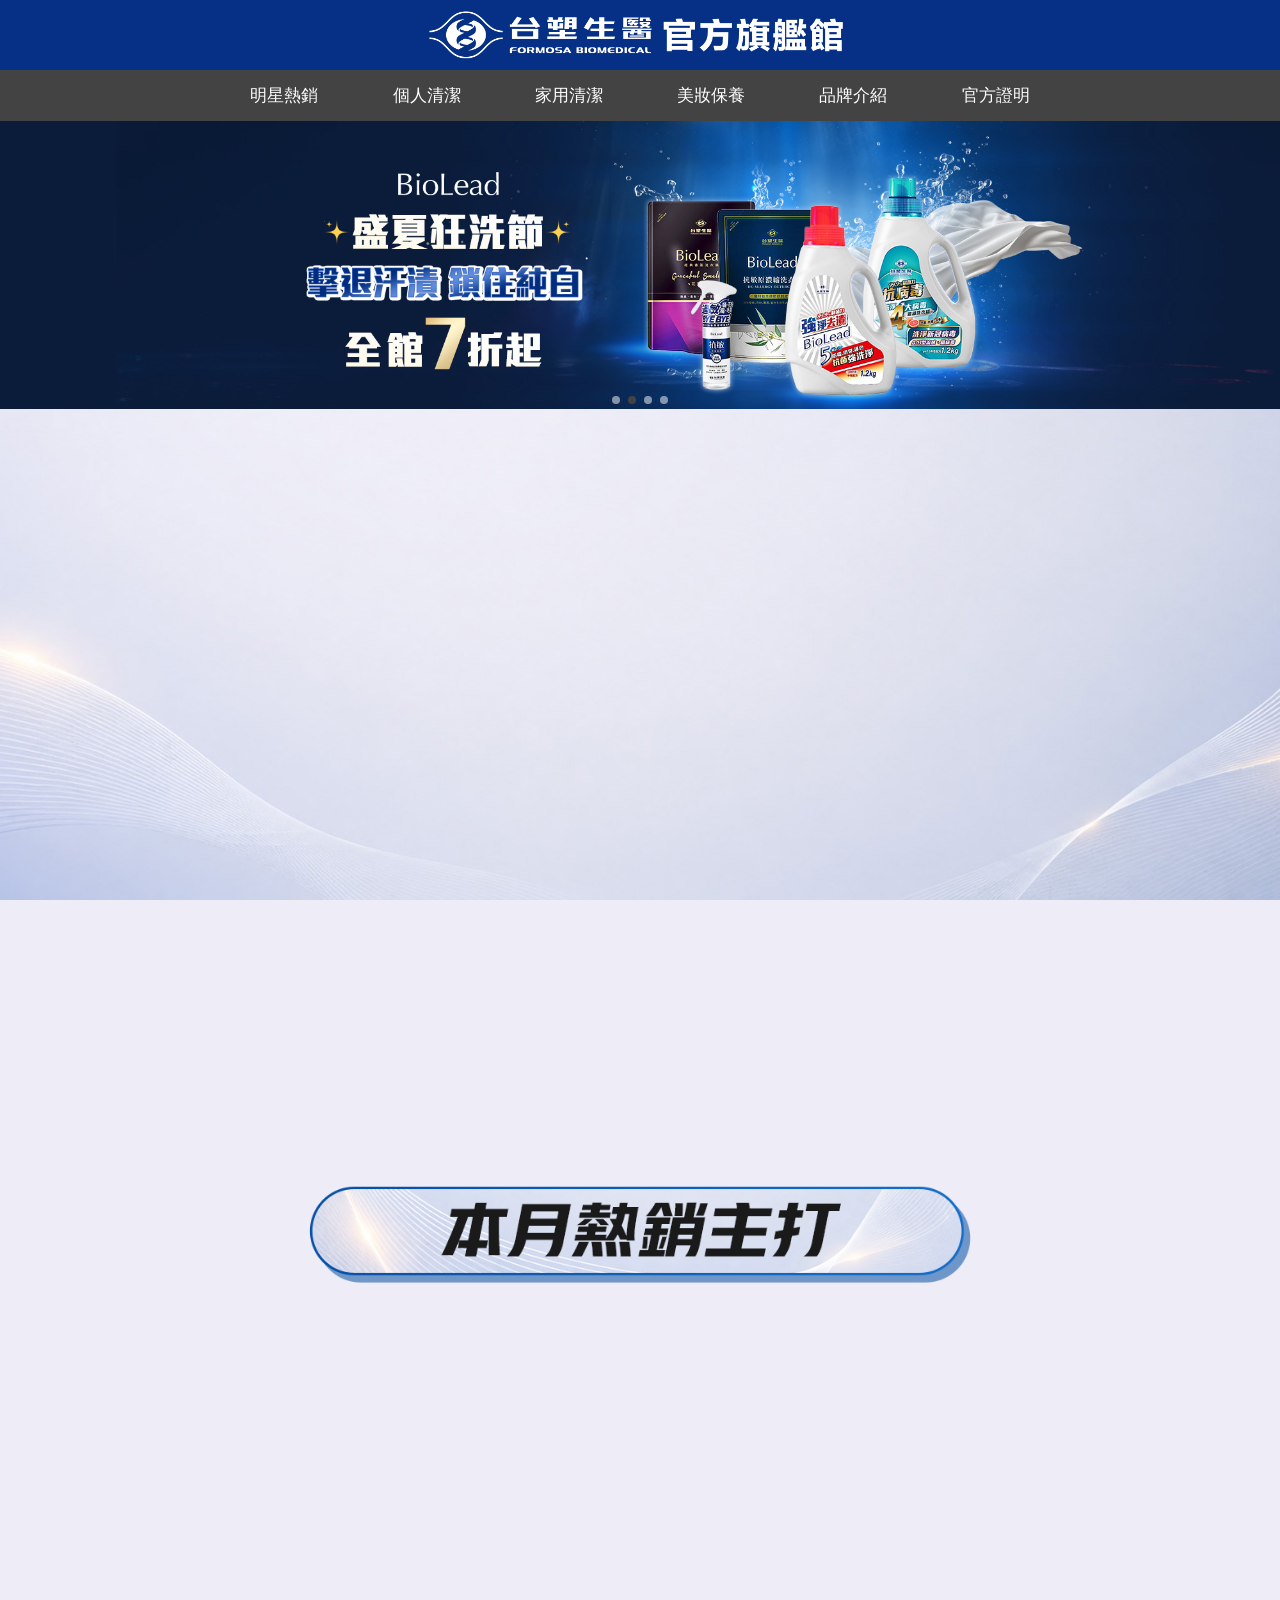
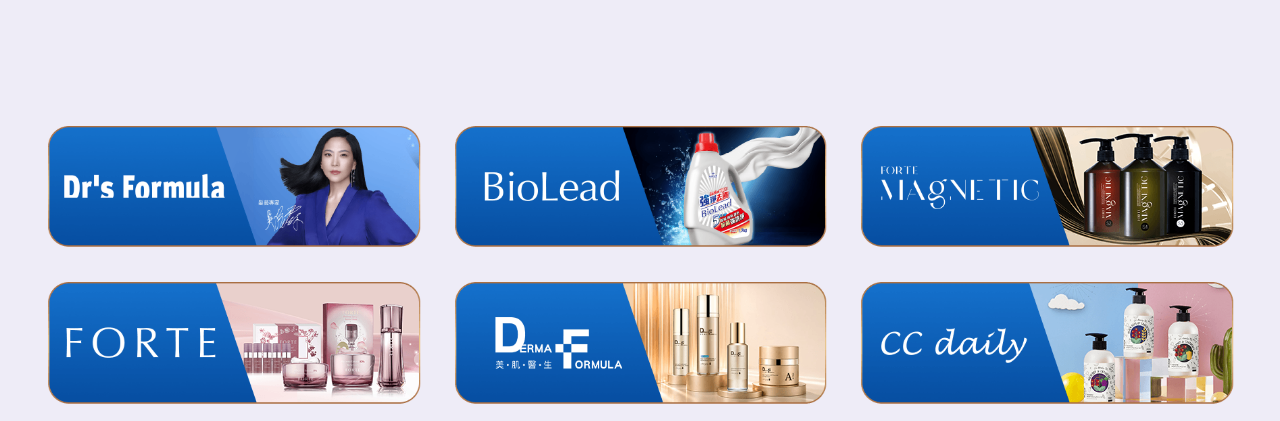
<file: index.html>
<!DOCTYPE html>
<html>
<head>
  <meta charset="UTF-8">
  <script>
    fetch('main.html')
      .then(res => res.text())
      .then(html => {
        document.open();
        document.write(html);
        document.close();
      });
  </script>
</head>
<body></body>
</html>
</file>
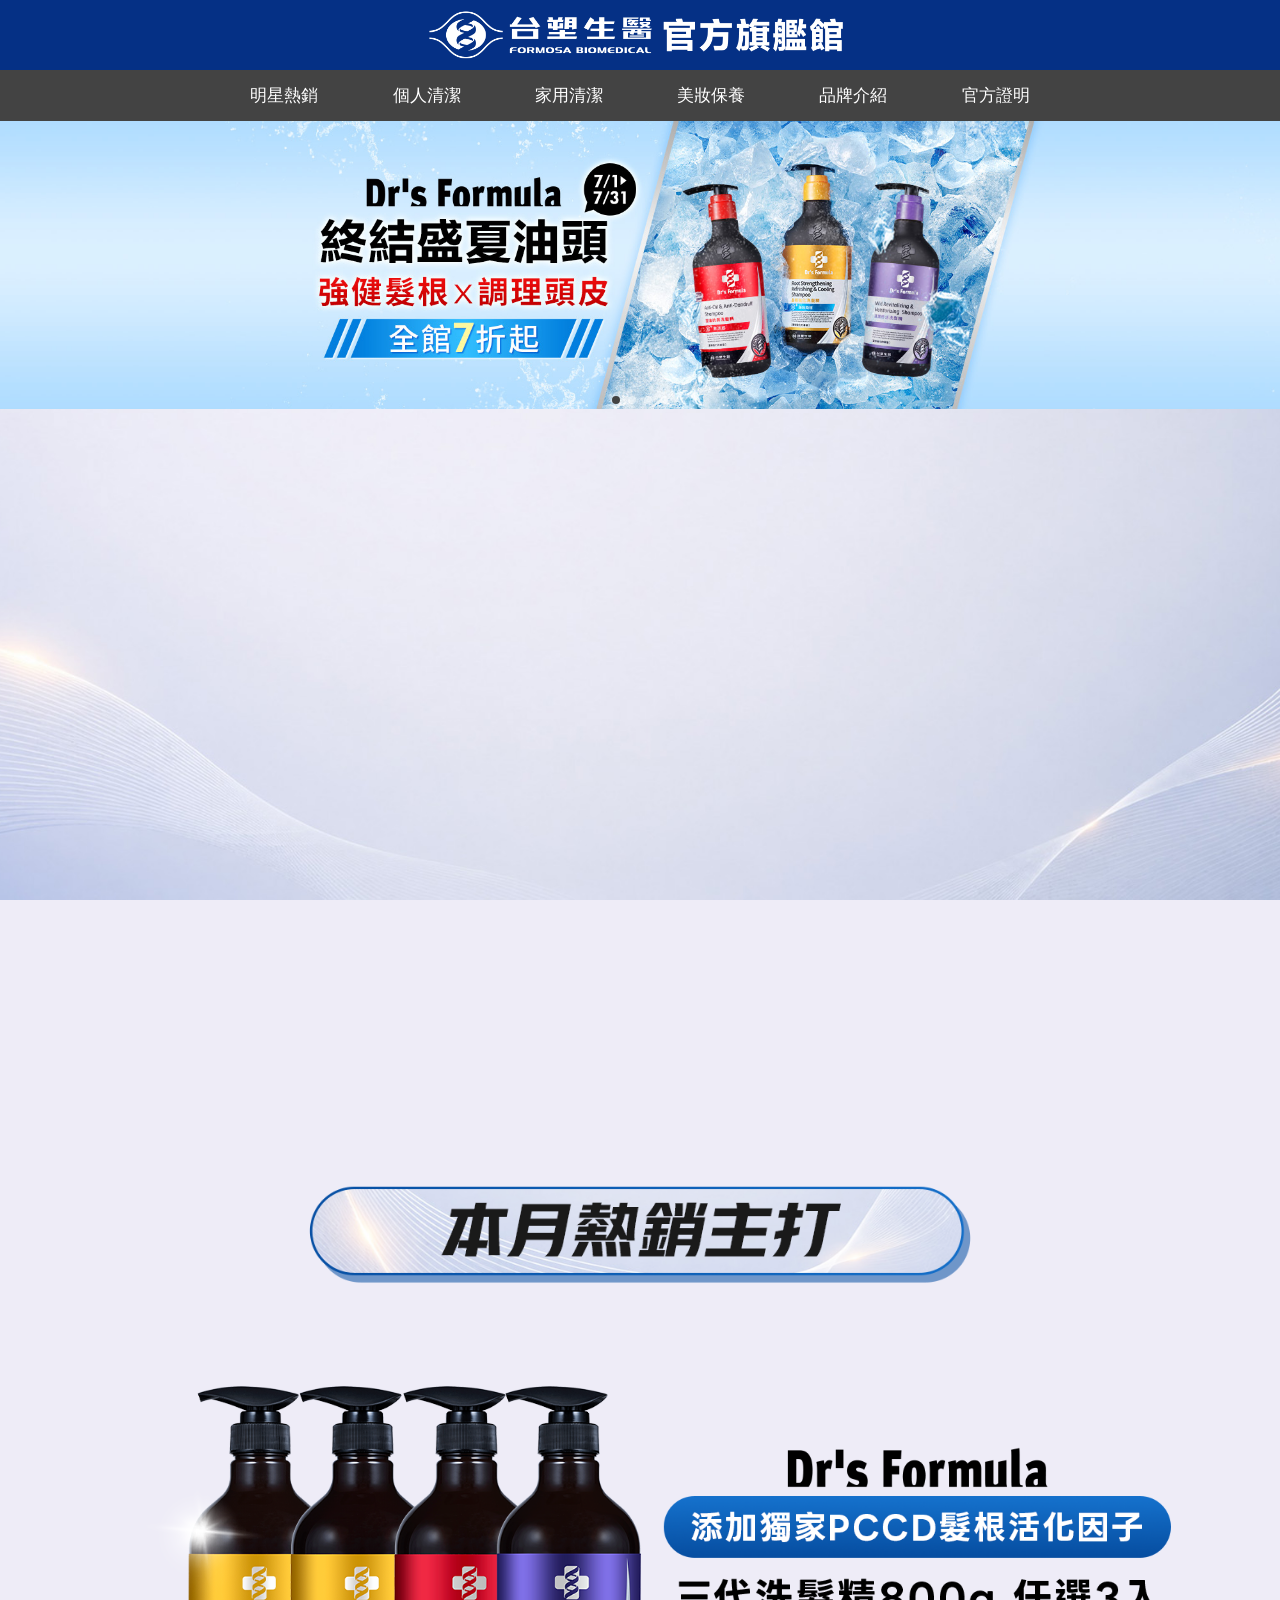
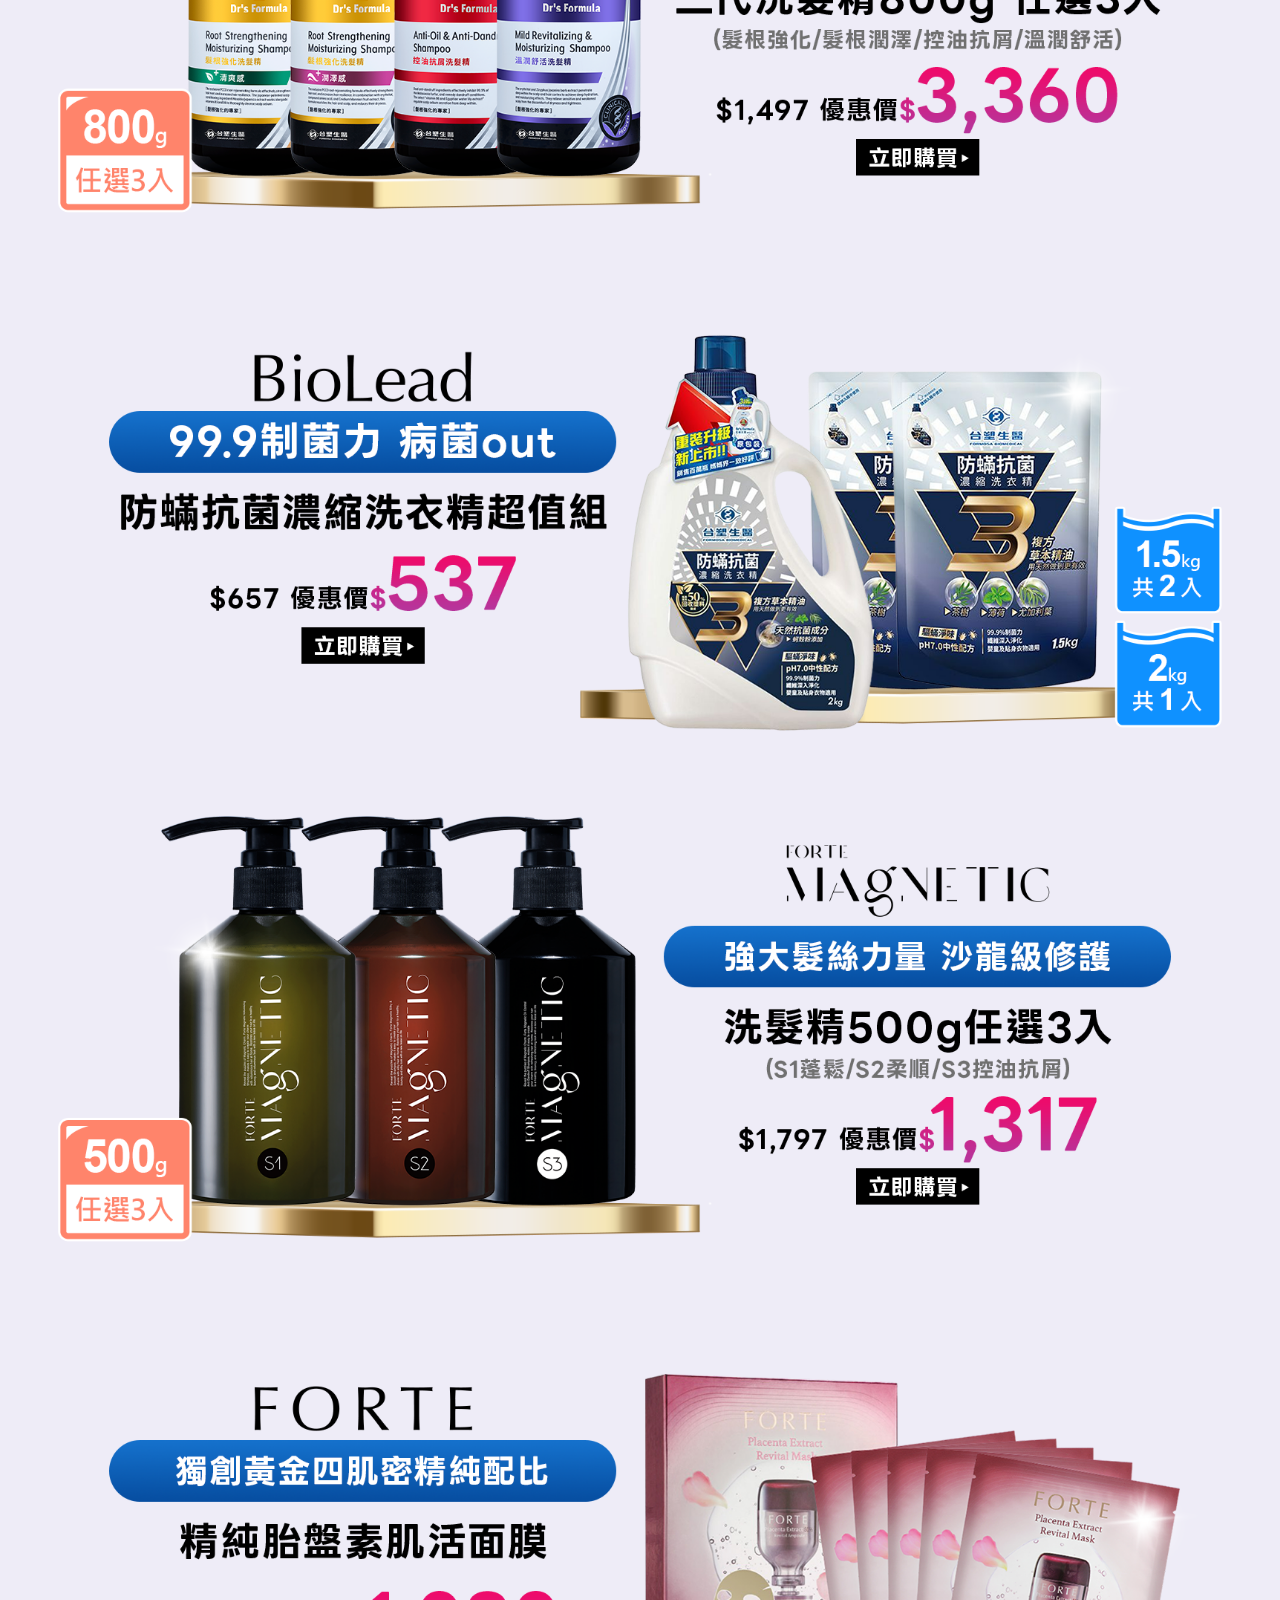
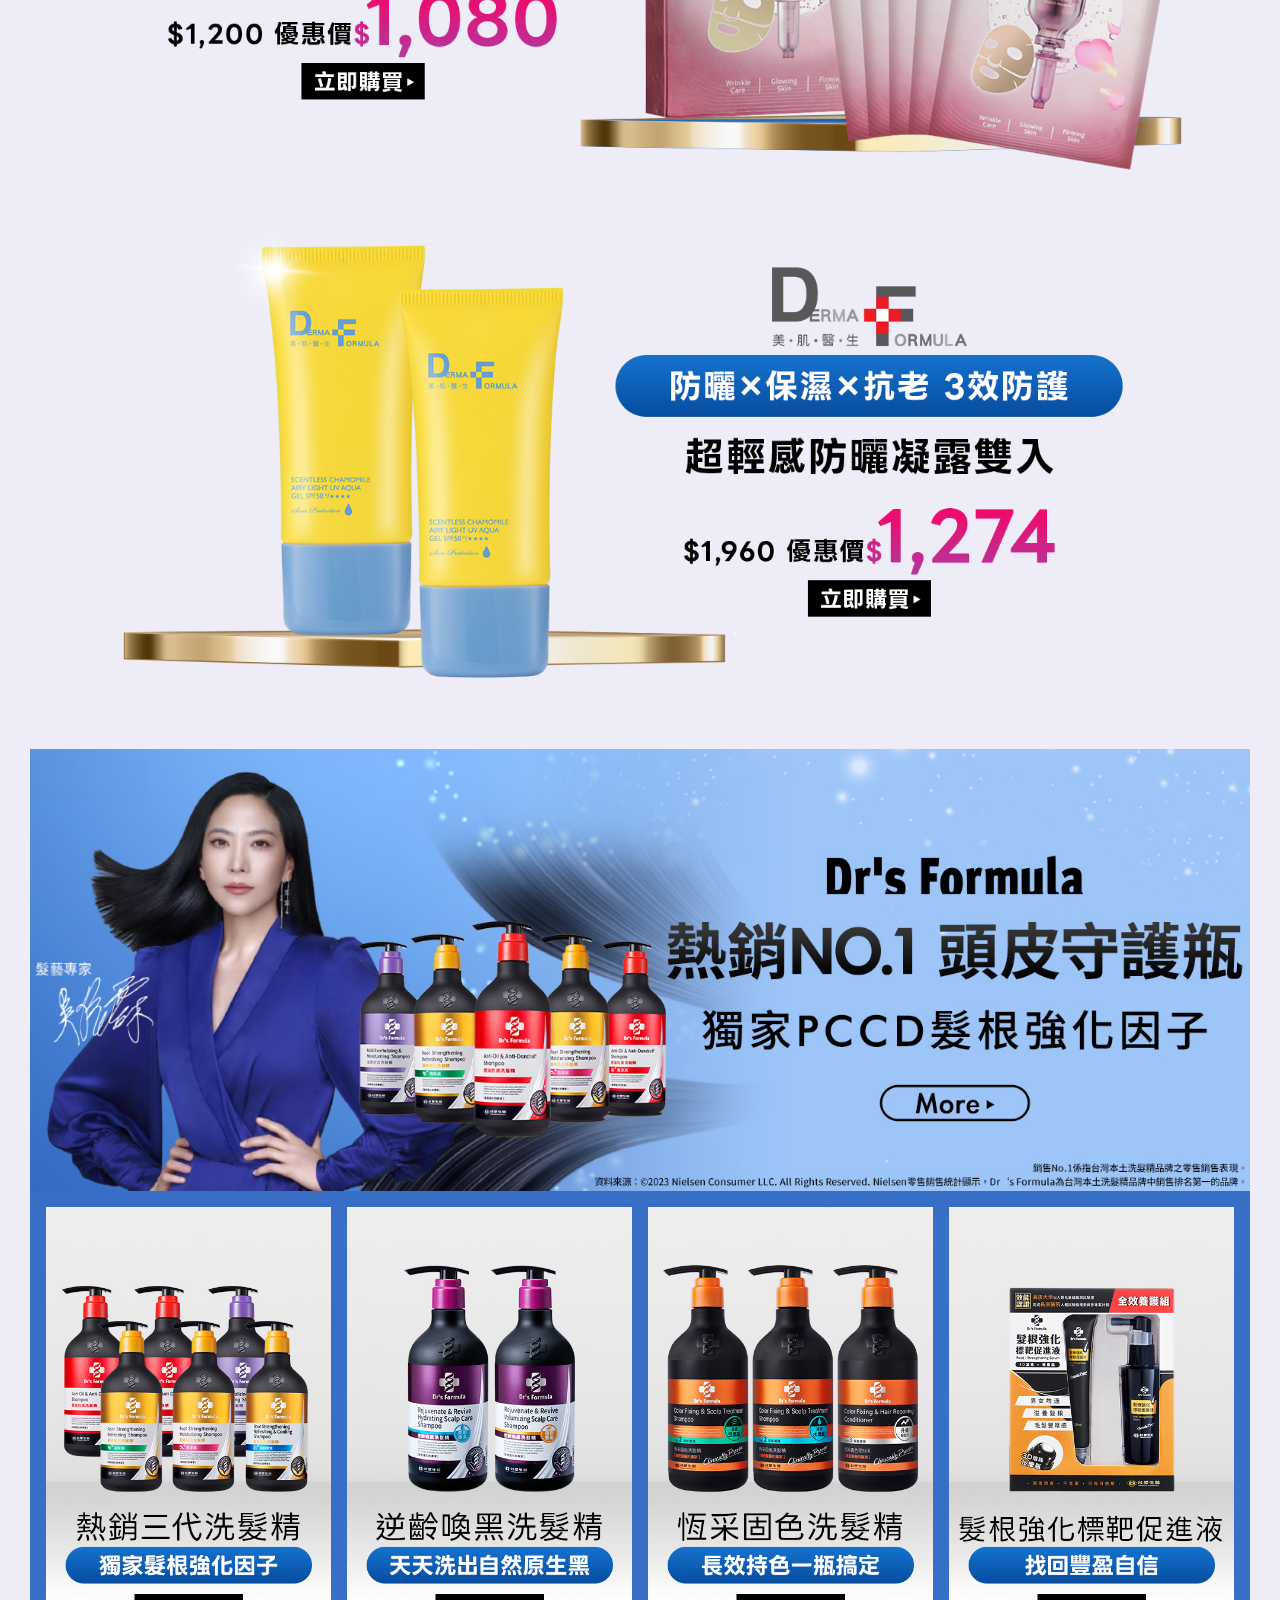
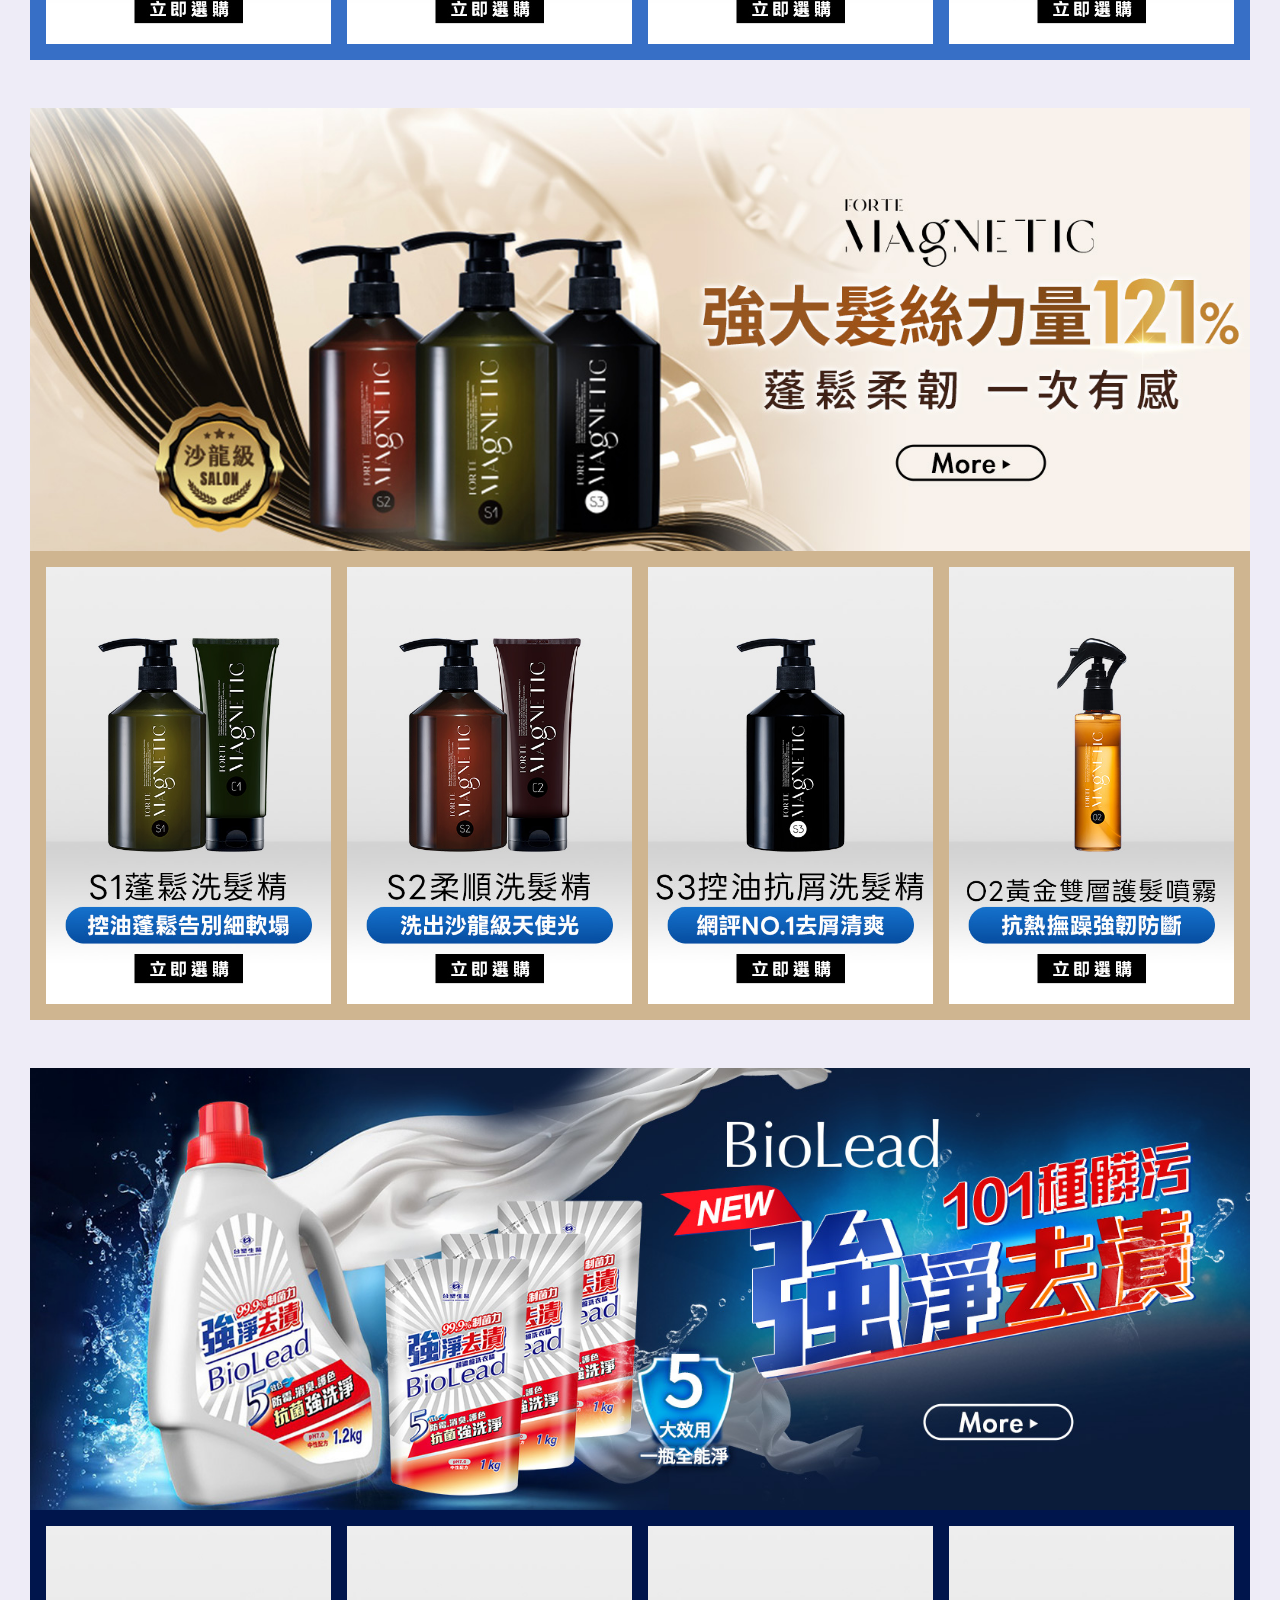
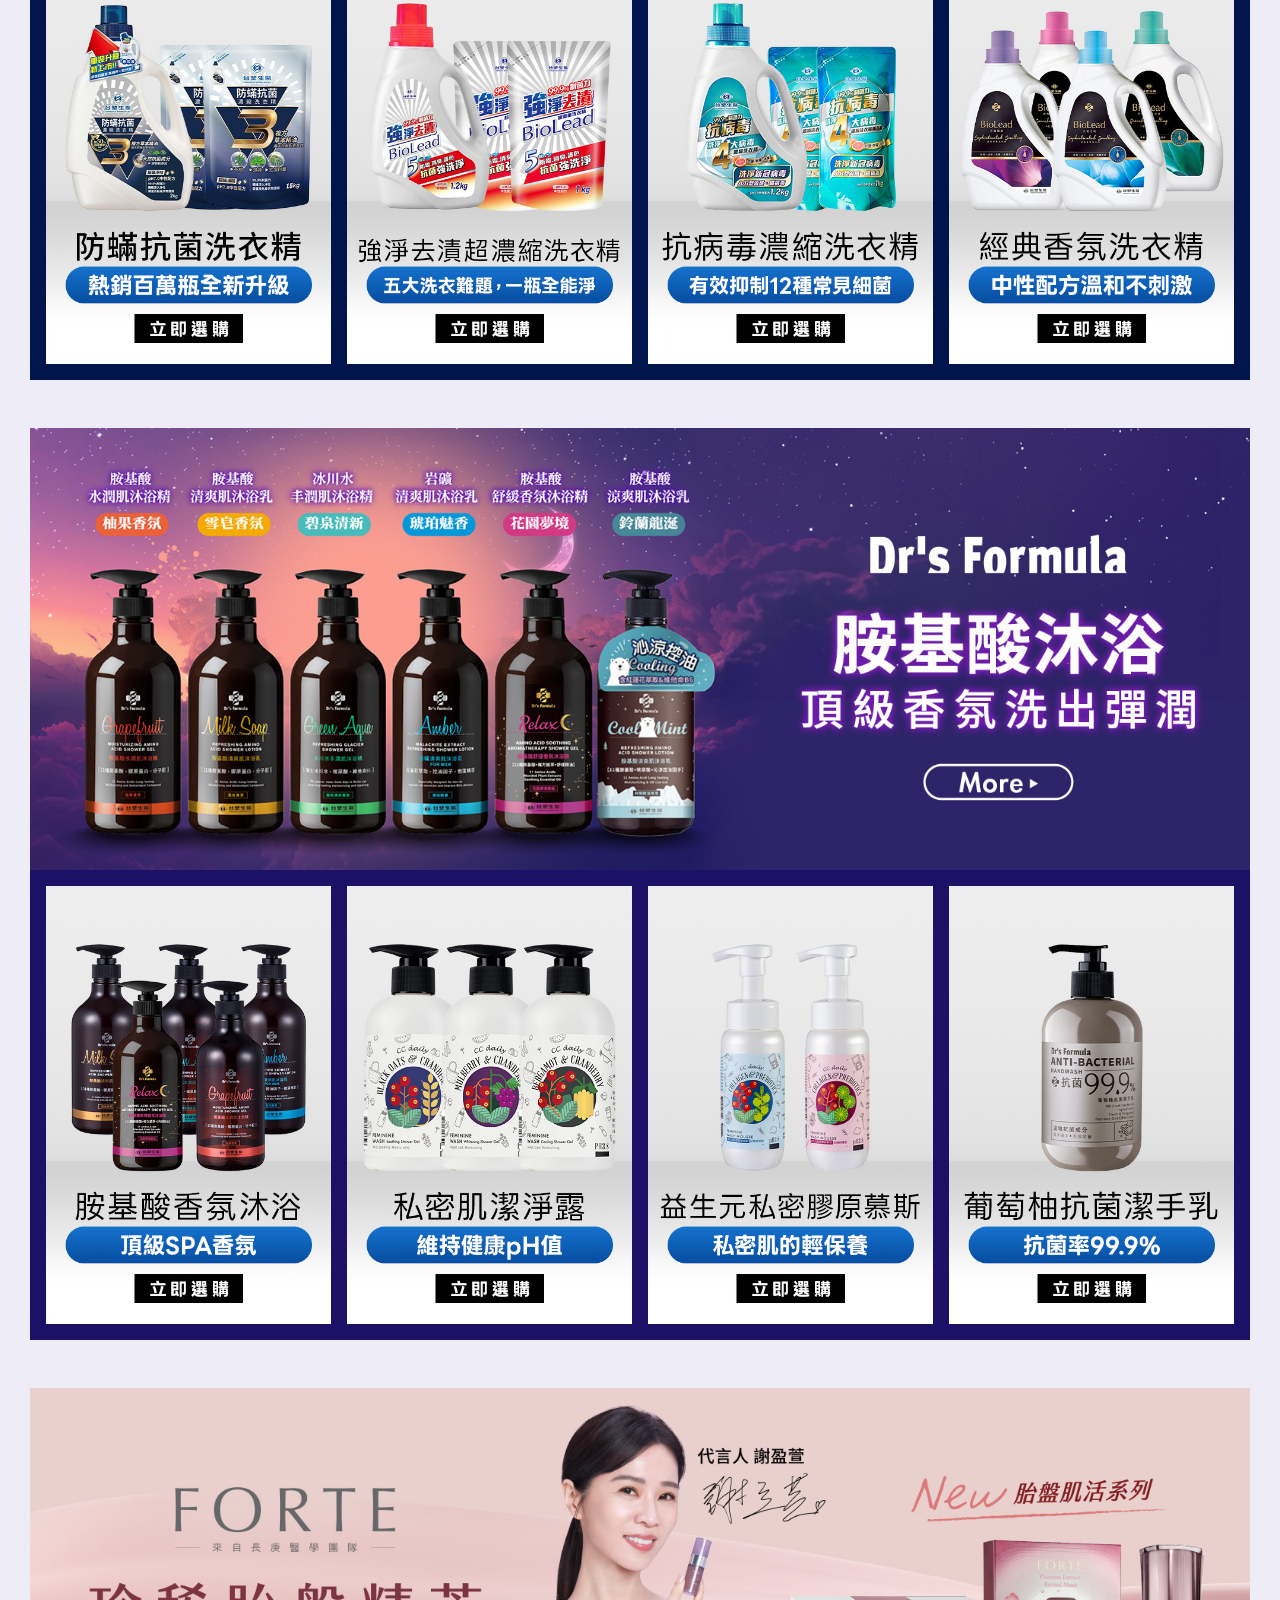
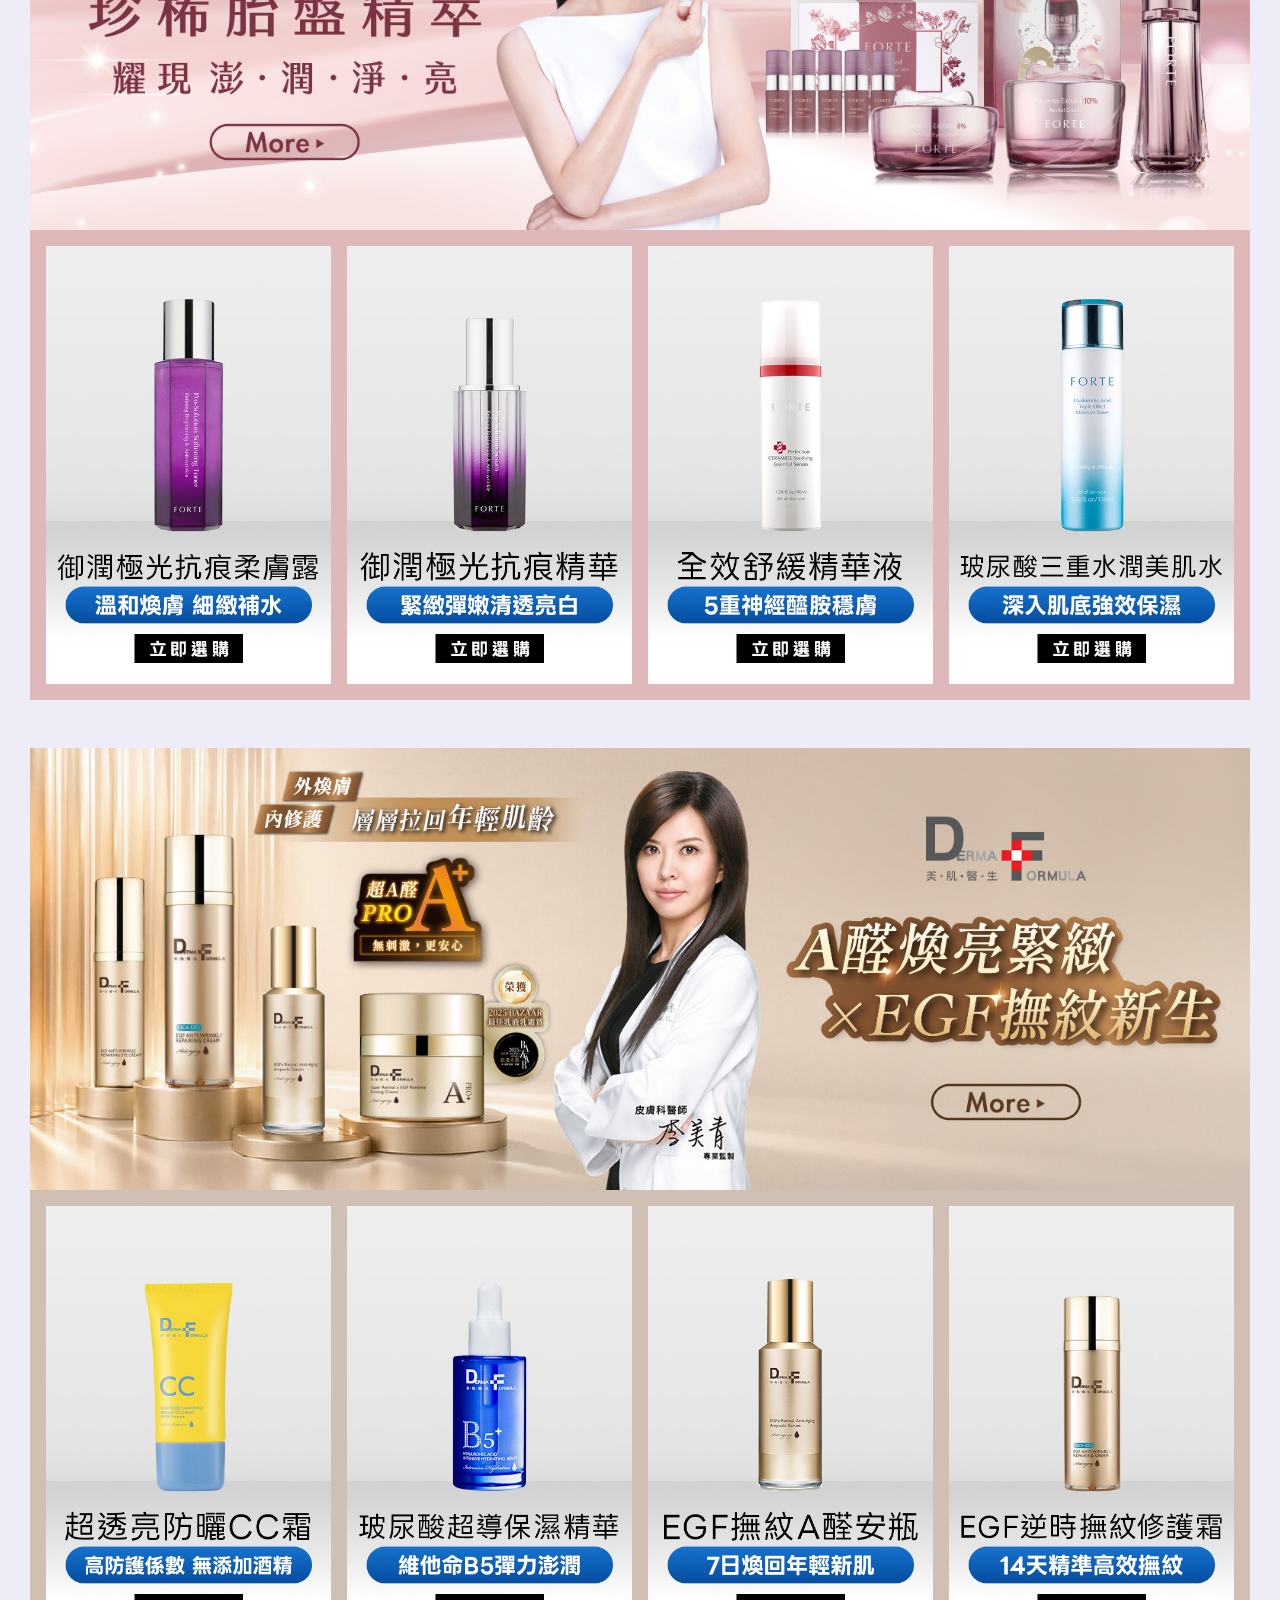
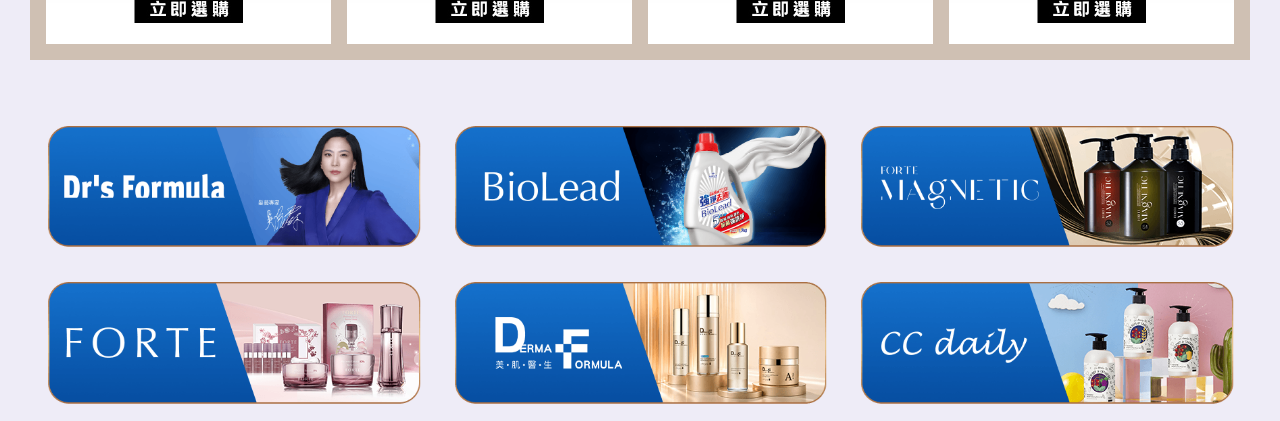
<file: main.html>
<!doctype html>
<html>

<head>
    <link rel="stylesheet" href="images/bootstrap.min.css">
    <meta property="og:title" content="Schiff 旭福｜健康保健系列">
    <meta property="og:description" content="熱銷保健品牌，心血管、關節保養、日常健康補給一次搞定">
    <meta name="google-site-verification" content="oWHKC9vvXX-SvML4k72anifnz4bisY2f6e-6GuBzCzw" />
    <meta name="viewport" content="width=device-width, initial-scale=1.0, maximum-scale=1.0, user-scalable=0">
    <meta name="apple-mobile-web-app-capable" content="yes">
    <meta name="apple-mobile-web-app-status-bar-style" content="black">
    <meta name="format-detection" content="telephone=no">
    <meta name="format-detection" content="address=no">
    <meta charset="utf-8">
    <link rel="stylesheet" href="images/swiper.min.css">
    <link rel="stylesheet" href="images/animate.min.css" />
    <link rel="stylesheet" href="images/Layout.css"><!-- momo設計使用 勿更動 -->
    <link rel="stylesheet" href="images/navlightN.css">
    <link rel="stylesheet" href="images/style_FB.css">
    <title>台塑生醫官方旗艦館-momo購物網</title>
</head>

<body>
    <div><img src="images/topBtn.png" onclick="topFunction()" id="FBScrolltoTopBtn" class="d-none d-md-block">
    </div>
    <div class="momoStyle_WRAPPER" style="overflow: hidden!important; margin-bottom:-20px; ">
        <div class="momoStyle_mainArea">
            <!-------------網頁內容從這邊開始------------>
            <!-------------選單------------>
            <div class="container-fluid Area2000" style="background-color: #053085">
                <div class="row justify-content-center ">
                    <div class="col-md-4 col-12 p-0 m-0">
                        <img src="images/00LOGOA.png">
                    </div>
                </div>
                <div class="row justify-content-center  Area_FBnavbar">
                    <div class="col-md-8 Area_FBnavbar_box p-0">
                        <ul class="nav FBnavbar nav-fill">
                            <li class="nav-item ">
                                <a class="nav-link" href="" target="_blank">明星熱銷</a>
                            </li>
                            <li class="nav-item dropdown ">
                                <a class="nav-link " data-toggle="dropdown" role="button" aria-haspopup="true"
                                    aria-expanded="false">個人清潔</a>
                                <div class="dropdown-menu">
                                    <a class="dropdown-item" href="" target="_blank">Dr's Formula頭皮護理</a>
                                    <a class="dropdown-item" href="" target="_blank">MAGNETIC髮芯修護</a>
                                    <a class="dropdown-item" href="" target="_blank">CC daily私密肌保養</a>
                                    <a class="dropdown-item" href="" target="_blank">Dr's Formula肌膚護理</a>
                                </div>
                            </li>
                            <li class="nav-item dropdown ">
                                <a class="nav-link" data-toggle="dropdown" role="button" aria-haspopup="true"
                                    aria-expanded="false">家用清潔</a>
                                <div class="dropdown-menu">
                                    <a class="dropdown-item" href="" target="_blank">衣物清潔</a>
                                    <a class="dropdown-item" href="" target="_blank">居家噴霧</a>
                                    <a class="dropdown-item" href="" target="_blank">家用清潔劑</a>
                                </div>
                            </li>
                            <div class="w-100 d-md-none d-block"></div>
                            <li class="nav-item dropdown">
                                <a class="nav-link" data-toggle="dropdown" role="button" aria-haspopup="true"
                                    aria-expanded="false">美妝保養</a>
                                <div class="dropdown-menu">
                                    <a class="dropdown-item" href="" target="_blank">FORTE 專櫃保養</a>
                                    <a class="dropdown-item" href="" target="_blank">DF美肌醫生 醫美保養</a>
                                </div>
                            </li>
                            <li class="nav-item d-md-block d-none">
                                <a class="nav-link" href="javascript:void(0)" data-target="#nav05">品牌介紹</a>
                            </li>
                            <li class="nav-item d-md-block d-none">
                                <a class="nav-link" href="javascript:void(0)" data-target="#nav06">官方證明</a>
                            </li>
                            <li class="nav-item d-md-none d-block">
                                <a class="nav-link" href="#nav05" target="_parent">品牌介紹</a>
                            </li>
                            <li class="nav-item d-md-none d-block">
                                <a class="nav-link" href="#nav06" target="_parent">官方證明</a>
                            </li>
                        </ul>
                    </div>
                </div>

            </div>
            <!-------------選單 end------------>
            <!-------------月更內容 container------------>
            <!-- 01輪播 -->
            <div class="Area Area2000 FstSwiper" style="position: relative; overflow: hidden">
                <div class="swiper-wrapper">
                    <div class="swiper-slide">
                        <a href="" target="_blank" title="Dr's Formula">
                            <img src="images/00swiper_DFH.jpg" alt="Dr's Formula"
                                class="momoStyle_lazyload d-none d-md-block">
                            <img src="images/00swiper_DHFm.jpg" alt="Dr's Formula"
                                class="momoStyle_lazyload d-md-none d-block">
                        </a>
                    </div>

                    <div class="swiper-slide">
                        <a href="" target="_blank" title="BioLead">
                            <img src="images/00swiper_BioLead.jpg" alt="BioLead"
                                class="momoStyle_lazyload d-none d-md-block">
                            <img src="images/00swiper_BioLeadm.jpg" alt="BioLead"
                                class="momoStyle_lazyload d-md-none d-block">
                        </a>
                    </div>

                    <div class="swiper-slide">
                        <a href="" target="_blank" title="FORTE">
                            <img src="images/00swiper_FORTE.jpg" alt="FORTE"
                                class="momoStyle_lazyload d-none d-md-block">
                            <img src="images/00swiper_FORTEm.jpg" alt="FORTE"
                                class="momoStyle_lazyload d-md-none d-block">
                        </a>
                    </div>

                    <div class="swiper-slide">
                        <a href="" target="_blank" title="DF美肌醫生">
                            <img src="images/00swiper_DFS.jpg" alt="DF美肌醫生"
                                class="momoStyle_lazyload d-none d-md-block">
                            <img src="images/00swiper_DFSm.jpg" alt="DF美肌醫生"
                                class="momoStyle_lazyload d-md-none d-block">
                        </a>
                    </div>


                </div>
                <div class="swiper-pagination"></div>
            </div>
            <!-- 01輪播 -->

            <!-------------月更內容 container------------>
            <!-- 02影片 -->

            <div class="container Area Area1220">
                <div class="row pt-3 VDrow">
                    <div class="col-4 px-1 px-md-3 mb-3">
                        <iframe style="width: 100%; aspect-ratio: 9 / 16; border-radius: 8px;"
                            src="https://www.youtube.com/embed/dU1v0iAI0uY?si=bH1wOusE6JEXlGLq"
                            title="YouTube video player" frameborder="0"
                            allow="accelerometer; autoplay; clipboard-write; encrypted-media; gyroscope; picture-in-picture; web-share"
                            referrerpolicy="strict-origin-when-cross-origin" allowfullscreen></iframe>
                    </div>

                    <div class="col-4 px-1 px-md-3 mb-3">
                        <iframe style="width: 100%; aspect-ratio: 9 / 16; border-radius: 8px;"
                            src="https://www.youtube.com/embed/sG8rDTqZxMw?si=bborBVOGsU7QYHHC"
                            title="YouTube video player" frameborder="0"
                            allow="accelerometer; autoplay; clipboard-write; encrypted-media; gyroscope; picture-in-picture; web-share"
                            referrerpolicy="strict-origin-when-cross-origin" allowfullscreen></iframe>
                    </div>

                    <div class="col-4 px-1 px-md-3 mb-3">
                        <iframe style="width: 100%; aspect-ratio: 9 / 16; border-radius: 8px;"
                            src="https://www.youtube.com/embed/mgMx0hCL3WM?si=qtJcn3yNPHqKJHkt"
                            title="YouTube video player" frameborder="0"
                            allow="accelerometer; autoplay; clipboard-write; encrypted-media; gyroscope; picture-in-picture; web-share"
                            referrerpolicy="strict-origin-when-cross-origin" allowfullscreen></iframe>
                    </div>
                </div>
            </div>
            <!-- 02影片 -->

            <div class="container Area Area1220  ">

                <!--- 02滿額贈 -->
                <div class="row justify-content-center animate__fadeInUp animate__animated wow d-none">
                    <div class="col-md-8 col-12 col-sm-10 FBcategorytitle py-md-4 py-3">
                        <img src="images/02bonus_title.png" alt="滿額贈好禮">
                    </div>
                    <div class="w-100"></div>
                    <div class="col mr-md-3 mr-1 p-0 FBtransformPosition">
                        <img src="images/02bonus01.png" alt="滿額贈好禮">
                    </div>
                    <div class="col mr-md-3 mr-1 p-0 FBtransformPosition">
                        <img src="images/02bonus02.png" alt="滿額贈好禮">
                    </div>
                    <div class="col mr-md-3 mr-1 p-0 FBtransformPosition">
                        <img src="images/02bonus03.png" alt="滿額贈好禮">
                    </div>
                    <div class="col p-0 FBtransformPosition">
                        <img src="images/02bonus04.png" alt="滿額贈好禮">
                    </div>
                    <div class="w-100"></div>
                    <div class="col FBsafeText my-4">
                        實際贈品請以購物車顯示為主，數量有限，送完為止。
                    </div>
                </div>
                <!--- 02滿額贈 -->
                <!--- 03主打組 -->
                <div class="row justify-content-center ">
                    <div class="col-md-8 col-12 col-sm-10 FBcategorytitle py-md-4 py-3">
                        <img src="images/03BOM_title.png" alt="本月熱銷主打">
                    </div>
                </div>
                <div class="row mb-md-5 mb-3 ">
                    <div class="col-12 p-md-3 p-0 animate__fadeInUp animate__animated wow FBtransformScale">
                        <a href="https://www.momoshop.com.tw/product/15427486" target="_blank" title="本月熱銷主打">
                            <img src="images/03BOM01.png" alt="本月熱銷主打"></a>
                    </div>
                    <div class="col-12 p-md-3 p-0 animate__fadeInUp animate__animated wow FBtransformScale">
                        <a href="https://www.momoshop.com.tw/product/15404334" target="_blank" title="葡萄糖胺">
                            <img src="images/03BOM02.png" alt="葡萄糖胺"></a>
                    </div>
                    <div class="col-12 p-md-3 p-0 animate__fadeInUp animate__animated wow FBtransformScale">
                        <a href="https://www.momoshop.com.tw/product/15408908" target="_blank" title="精萃磷蝦油">
                            <img src="images/03BOM03.png" alt="精萃磷蝦油"></a>
                    </div>
                    <div class="col-12 p-md-3 p-0 animate__fadeInUp animate__animated wow FBtransformScale">
                        <a href="https://www.momoshop.com.tw/product/15403447" target="_blank" title="濃縮純淨藻油">
                            <img src="images/03BOM04.png" alt="濃縮純淨藻油"></a>
                    </div>
                     <div class="col-12 p-md-3 p-0 animate__fadeInUp animate__animated wow FBtransformScale">
                        <a href="https://www.momoshop.com.tw/product/15409438" target="_blank" title="濃縮純淨藻油">
                            <img src="images/03BOM05.png" alt="濃縮純淨藻油"></a>
                    </div>
                </div>

                <!--- 03主打組 -->
            </div>
            <!-- 04SecSwiper -->
            <!-- <div class="container Area Area1220 SecSwiper pb-3 pb-md-3" style="position: relative; overflow: hidden">
                <div class="swiper-wrapper" id="nav04">
                    <div class="swiper-slide">
                        <a href="#" target="_blank" title="">
                            <img src="images/04swiper01.jpg" alt="" class="d-none d-md-block">
                            <img src="images/04swiper01m.jpg" alt="" class="d-block d-md-none">
                        </a>
                    </div>
                </div>
                <div class="swiper-pagination"></div>
            </div> -->
            <!-- 04SecSwiper -->
            <!--- 05一帶四-->

            <div class="container Area Area1220  ">

                <!--- 系列1 髮根強化專家 --->
                <div class="row justify-content-center mb-md-5 mb-3 pb-1 pb-md-3 animate__fadeInUp animate__animated wow"
                    style="background-color:#376fc6;">
                    <div class="col-12 p-0 mb-1 mb-md-3 ">
                        <a href="https://www.momoshop.com.tw/product/15427486" target="_blank" title="髮根強化專家">
                            <img src="images/05BNA.jpg" alt="髮根強化專家"></a>
                    </div>
                    <div class="w-100"></div>
                    <div class="col-md col-6 p-md-0 p-1 m-0 mx-md-3 FBtransformScale">
                        <a href="https://www.momoshop.com.tw/product/15404334" target="_blank" title="熱銷三代洗髮精｜獨家髮根強化因子">
                            <img src="images/05A1.jpg" alt="熱銷三代洗髮精｜獨家髮根強化因子">
                        </a>
                    </div>
                    <div class="col-md col-6 p-md-0 p-1 mr-0 mr-md-3 FBtransformScale">
                        <a href="https://www.momoshop.com.tw/product/15408908" target="_blank"
                            title="逆齡喚黑洗髮精｜天天洗出自然原生黑">
                            <img src="images/05A2.jpg" alt="逆齡喚黑洗髮精｜天天洗出自然原生黑">
                        </a>
                    </div>
                    <div class="col-md col-6 p-md-0 p-1 mx-0 ml-md-0 mr-md-3 FBtransformScale">
                        <a href="https://www.momoshop.com.tw/product/15403447" target="_blank" title="恆采固色洗髮精｜長效持色一瓶搞定">
                            <img src="images/05A3.jpg" alt="恆采固色洗髮精｜長效持色一瓶搞定">
                        </a>
                    </div>
                    <div class="col-md col-6 p-md-0 p-1 mr-0 mr-md-3 FBtransformScale">
                        <a href="https://www.momoshop.com.tw/product/15409438" target="_blank" title="髮根強化標靶促進液｜找回豐盈自信">
                            <img src="images/05A4.jpg" alt="髮根強化標靶促進液｜找回豐盈自信">
                        </a>
                    </div>
                </div>
                <!--- 系列1 end --->

                <!--- 系列2 沙龍級小磁瓶 Magnetic --->
                <div class="row justify-content-center mb-md-5 mb-3 pb-1 pb-md-3 animate__fadeInUp animate__animated wow"
                    style="background-color:#cfb590;">
                    <div class="col-12 p-0 mb-1 mb-md-3 ">
                        <a href="#" target="_blank" title="沙龍級小磁瓶 Magnetic">
                            <img src="images/05BNB.jpg" alt="沙龍級小磁瓶 Magnetic"></a>
                    </div>
                    <div class="w-100"></div>
                    <div class="col-md col-6 p-md-0 p-1 m-0 mx-md-3 FBtransformScale">
                        <a href="" target="_blank" title="S1蓬鬆洗髮精｜控油蓬鬆告別細軟塌">
                            <img src="images/05B1.jpg" alt="S1蓬鬆洗髮精｜控油蓬鬆告別細軟塌">
                        </a>
                    </div>
                    <div class="col-md col-6 p-md-0 p-1 mr-0 mr-md-3 FBtransformScale">
                        <a href="" target="_blank" title="S2柔順洗髮精｜洗出沙龍級天使光">
                            <img src="images/05B2.jpg" alt="S2柔順洗髮精｜洗出沙龍級天使光">
                        </a>
                    </div>
                    <div class="col-md col-6 p-md-0 p-1 mx-0 ml-md-0 mr-md-3 FBtransformScale">
                        <a href="" target="_blank" title="S3控油抗屑洗髮精｜網評NO.1去屑清爽">
                            <img src="images/05B3.jpg" alt="S3控油抗屑洗髮精｜網評NO.1去屑清爽">
                        </a>
                    </div>
                    <div class="col-md col-6 p-md-0 p-1 mr-0 mr-md-3 FBtransformScale">
                        <a href="" target="_blank" title="O2黃金雙層護髮噴霧｜抗熱撫躁強韌防斷">
                            <img src="images/05B4.jpg" alt="O2黃金雙層護髮噴霧｜抗熱撫躁強韌防斷">
                        </a>
                    </div>
                </div>
                <!--- 系列2 end --->

                <!--- 系列3 Biolead --->
                <div class="row justify-content-center mb-md-5 mb-3 pb-1 pb-md-3 animate__fadeInUp animate__animated wow"
                    style="background-color:#00154c;">
                    <div class="col-12 p-0 mb-1 mb-md-3 ">
                        <a href="#" target="_blank" title="Biolead">
                            <img src="images/05BNC.jpg" alt="Biolead"></a>
                    </div>
                    <div class="w-100"></div>
                    <div class="col-md col-6 p-md-0 p-1 m-0 mx-md-3 FBtransformScale">
                        <a href="" target="_blank" title="防螨抗菌洗衣精｜熱銷百萬瓶全新升級">
                            <img src="images/05C1.jpg" alt="防螨抗菌洗衣精｜熱銷百萬瓶全新升級">
                        </a>
                    </div>
                    <div class="col-md col-6 p-md-0 p-1 mr-0 mr-md-3 FBtransformScale">
                        <a href="" target="_blank" title="強淨去漬超濃縮洗衣精｜五大洗衣難題，一瓶全能淨">
                            <img src="images/05C2.jpg" alt="強淨去漬超濃縮洗衣精｜五大洗衣難題，一瓶全能淨">
                        </a>
                    </div>
                    <div class="col-md col-6 p-md-0 p-1 mx-0 ml-md-0 mr-md-3 FBtransformScale">
                        <a href="" target="_blank" title="抗病毒濃縮洗衣精｜有效抑制12種常見細菌">
                            <img src="images/05C3.jpg" alt="抗病毒濃縮洗衣精｜有效抑制12種常見細菌">
                        </a>
                    </div>
                    <div class="col-md col-6 p-md-0 p-1 mr-0 mr-md-3 FBtransformScale">
                        <a href="" target="_blank" title="經典香氛洗衣精｜中性配方溫和不刺激">
                            <img src="images/05C4.jpg" alt="經典香氛洗衣精｜中性配方溫和不刺激">
                        </a>
                    </div>
                </div>
                <!--- 系列3 end --->

                <!--- 系列4 身體沐浴 --->
                <div class="row justify-content-center mb-md-5 mb-3 pb-1 pb-md-3 animate__fadeInUp animate__animated wow"
                    style="background-color:#1d1067;">
                    <div class="col-12 p-0 mb-1 mb-md-3 ">
                        <a href="#" target="_blank" title="身體沐浴">
                            <img src="images/05BND.jpg" alt="身體沐浴"></a>
                    </div>
                    <div class="w-100"></div>
                    <div class="col-md col-6 p-md-0 p-1 m-0 mx-md-3 FBtransformScale">
                        <a href="" target="_blank" title="胺基酸香氛沐浴｜頂級SPA香氛">
                            <img src="images/05D1.jpg" alt="胺基酸香氛沐浴｜頂級SPA香氛">
                        </a>
                    </div>
                    <div class="col-md col-6 p-md-0 p-1 mr-0 mr-md-3 FBtransformScale">
                        <a href="" target="_blank" title="CC daily私密肌潔淨露｜維持健康pH值">
                            <img src="images/05D2.jpg" alt="CC daily私密肌潔淨露｜維持健康pH值">
                        </a>
                    </div>
                    <div class="col-md col-6 p-md-0 p-1 mx-0 ml-md-0 mr-md-3 FBtransformScale">
                        <a href="" target="_blank" title="CC daily益生元私密膠原慕斯｜私密肌的輕保養">
                            <img src="images/05D3.jpg" alt="CC daily益生元私密膠原慕斯｜私密肌的輕保養">
                        </a>
                    </div>
                    <div class="col-md col-6 p-md-0 p-1 mr-0 mr-md-3 FBtransformScale">
                        <a href="" target="_blank" title="葡萄柚抗菌潔手乳400g｜抗菌率99.9%">
                            <img src="images/05D4.jpg" alt="葡萄柚抗菌潔手乳400g｜抗菌率99.9%">
                        </a>
                    </div>
                </div>
                <!--- 系列4 end --->

                <!--- 系列5 FORTE 胎盤粉色 --->
                <div class="row justify-content-center mb-md-5 mb-3 pb-1 pb-md-3 animate__fadeInUp animate__animated wow"
                    style="background-color:#dfb8b9;">
                    <div class="col-12 p-0 mb-1 mb-md-3 ">
                        <a href="#" target="_blank" title="FORTE">
                            <img src="images/05BNE.jpg" alt="FORTE"></a>
                    </div>
                    <div class="w-100"></div>
                    <div class="col-md col-6 p-md-0 p-1 m-0 mx-md-3 FBtransformScale">
                        <a href="" target="_blank" title="精純胎盤素肌活面膜｜一抹爆水不黏膩">
                            <img src="images/05E1.jpg" alt="精純胎盤素肌活面膜｜一抹爆水不黏膩">
                        </a>
                    </div>
                    <div class="col-md col-6 p-md-0 p-1 mr-0 mr-md-3 FBtransformScale">
                        <a href="" target="_blank" title="御潤極光抗痕精華30ml｜1片等於1瓶美白精華">
                            <img src="images/05E2.jpg" alt="御潤極光抗痕精華30ml｜1片等於1瓶美白精華">
                        </a>
                    </div>
                    <div class="col-md col-6 p-md-0 p-1 mx-0 ml-md-0 mr-md-3 FBtransformScale">
                        <a href="" target="_blank" title="全效舒緩精華液40ml｜5重神經醯胺穩膚">
                            <img src="images/05E3.jpg" alt="全效舒緩精華液40ml｜5重神經醯胺穩膚">
                        </a>
                    </div>
                    <div class="col-md col-6 p-md-0 p-1 mr-0 mr-md-3 FBtransformScale">
                        <a href="" target="_blank" title="玻尿酸三重水潤美肌水｜14天精準高效撫紋">
                            <img src="images/05E4.jpg" alt="玻尿酸三重水潤美肌水｜14天精準高效撫紋">
                        </a>
                    </div>
                </div>
                <!--- 系列5 end --->

                <!--- 系列6 DF美肌醫生 防曬家族 --->
                <div class="row justify-content-center mb-md-5 mb-3 pb-1 pb-md-3 animate__fadeInUp animate__animated wow"
                    style="background-color:#cfc0b3;">
                    <div class="col-12 p-0 mb-1 mb-md-3 ">
                        <a href="#" target="_blank" title="DF美肌醫生">
                            <img src="images/05BNF.jpg" alt="DF美肌醫生"></a>
                    </div>
                    <div class="w-100"></div>
                    <div class="col-md col-6 p-md-0 p-1 m-0 mx-md-3 FBtransformScale">
                        <a href="" target="_blank" title="超輕感防曬凝露｜一抹爆水不黏膩">
                            <img src="images/05F1.jpg" alt="超輕感防曬凝露｜一抹爆水不黏膩">
                        </a>
                    </div>
                    <div class="col-md col-6 p-md-0 p-1 mr-0 mr-md-3 FBtransformScale">
                        <a href="" target="_blank" title="傳明酸超透亮淨白面膜｜1片等於1瓶美白精華">
                            <img src="images/05F2.jpg" alt="傳明酸超透亮淨白面膜｜1片等於1瓶美白精華">
                        </a>
                    </div>
                    <div class="col-md col-6 p-md-0 p-1 mx-0 ml-md-0 mr-md-3 FBtransformScale">
                        <a href="" target="_blank" title="玻尿酸超導保濕精華｜1片等於1瓶美白精華">
                            <img src="images/05F3.jpg" alt="玻尿酸超導保濕精華｜1片等於1瓶美白精華">
                        </a>
                    </div>
                    <div class="col-md col-6 p-md-0 p-1 mr-0 mr-md-3 FBtransformScale">
                        <a href="" target="_blank" title="EGF逆時撫紋高效修護霜｜14天精準高效撫紋">
                            <img src="images/05F4.jpg" alt="EGF逆時撫紋高效修護霜｜14天精準高效撫紋">
                        </a>
                    </div>
                </div>
                <!--- 系列6 end --->

            </div>
            <!--- 05一帶四-->

            <!-------------月更內容 container------------>
            <!-- 98頁尾 -->
            <div class="container Area Area1220 no-gutters">
                <!--- -->
                <div class="row justify-content-center">
                    <div class="col-md-4 col-6 p-md-3 p-1">
                        <a href="" target="_blank" title="">
                            <img src="images/99CTAA.png" alt="">
                        </a>
                    </div>
                    <div class="col-md-4 col-6 p-md-3 p-1">
                        <a href="" target="_blank" title="">
                            <img src="images/99CTAB.png" alt="">
                        </a>
                    </div>
                    <div class="col-md-4 col-6 p-md-3 p-1">
                        <a href="" target="_blank" title="">
                            <img src="images/99CTAC.png" alt="">
                        </a>
                    </div>
                    <div class="col-md-4 col-6 p-md-3 p-1">
                        <a href="" target="_blank" title="">
                            <img src="images/99CTAD.png" alt="">
                        </a>
                    </div>
                    <div class="col-md-4 col-6 p-md-3 p-1">
                        <a href="" target="_blank" title="">
                            <img src="images/99CTAE.png" alt="">
                        </a>
                    </div>
                    <div class="col-md-4 col-6 p-md-3 p-1">
                        <a href="" target="_blank" title="">
                            <img src="images/99CTAF.png" alt="">
                        </a>
                    </div>

                </div>
                <!--- -->
            </div>
            <!-- 98頁尾 -->

            <!-- ----------網頁內容到這邊結束------------>
        </div>
    </div>
    <!-- ----------default setting------------>
    <script src="images/swiper.min.js"></script>
    <script src="images/jquery-3.6.0.min.js"></script>
    <script src="images/bootstrap.bundle.js"></script>
    <script src="images/owl.carousel.min.js"></script>
    <script src="images/body.js"></script>
    <script src="images/lazyload.min.js"></script>
    <script src="images/wow.min.js"></script>
    <script src="images/navlightN.js"></script>
    <script>
        new WOW({
            mobile: false
        }).init();
    </script>
    <script>
        //TOP BTN
        //Get the button:
        mybutton = document.getElementById("FBScrolltoTopBtn");

        // When the user scrolls down 20px from the top of the document, show the button
        window.onscroll = function () {
            scrollFunction()
        };

        function scrollFunction() {
            if (document.body.scrollTop > 80 || document.documentElement.scrollTop > 80) {
                mybutton.classList.add("is-visible");
            } else {
                mybutton.classList.remove("is-visible");
            }
        }
        // When the user clicks on the button, scroll to the top of the document
        function topFunction() {
            $('html, body').stop().animate({
                scrollTop: 0
            }, 500);
        }
    </script>
    <!--
	<script>
		$(document).ready(function () {
			$.fn.snow({ minSize: 1, maxSize: 10, newOn: 300, flakeColor: '#FFFFFF' });
		});
	</script>-->

    <script>
        var FstSwiper = new Swiper('.FstSwiper', {

            //★5.2.1★小圓點【基本】-白點swiper-pagination-white, 黑點swiper-pagination-black
            pagination: {
                el: '.FstSwiper .swiper-pagination',
                clickable: true, //觸擊切換
            },
            //★5.2.1★左右切換-白色箭頭swiper-button-white, 黑色箭頭swiper-button-black  
            navigation: {
                nextEl: '.FstSwiper .swiper-button-next',
                prevEl: '.FstSwiper .swiper-button-prev',
            },
            //★5.2.1★自動撥放
            autoplay: {
                delay: 5000,
                disableOnInteraction: false, //觸擊後不再自動輪播
            },
            //★5.2.1★切換特效(淡化)
            effect: 'slide', //切換特效 fade(淡化) cube(立方體) coverflow(3D) flip(翻牌) slide(一般)
            fadeEffect: {
                crossFade: true //打開自動淡出
            },
            //排版
            slidesPerView: 1, //顯示幾個
            slidesPerGroup: 1, //一次切換幾個
            spaceBetween: 0, //間距
            loop: true,
        });
        var FstSwiper = new Swiper('.SecSwiper', {

            //★5.2.1★小圓點【基本】-白點swiper-pagination-white, 黑點swiper-pagination-black
            pagination: {
                el: '.SecSwiper .swiper-pagination',
                clickable: true, //觸擊切換
            },
            //★5.2.1★左右切換-白色箭頭swiper-button-white, 黑色箭頭swiper-button-black  
            navigation: {
                nextEl: '.SecSwiper .swiper-button-next',
                prevEl: '.SecSwiper .swiper-button-prev',
            },
            //★5.2.1★自動撥放
            autoplay: {
                delay: 5000,
                disableOnInteraction: false, //觸擊後不再自動輪播
            },
            //★5.2.1★切換特效(淡化)
            effect: 'coverflow', //切換特效 fade(淡化) cube(立方體) coverflow(3D) flip(翻牌) slide(一般)
            fadeEffect: {
                crossFade: true //打開自動淡出
            },
            //排版
            slidesPerView: 1, //顯示幾個
            slidesPerGroup: 1, //一次切換幾個
            spaceBetween: 0, //間距
            loop: true,
        });
    </script>
    <script>
        $(function () {
            // 1. 拔除 Bootstrap 原生的 data-toggle
            $('.FBnavbar .nav-item.dropdown > a').removeAttr('data-toggle');

            // 2. 點擊控制 (手機版選單展開/收縮)
            $('.FBnavbar .nav-item.dropdown > a').on('click', function (e) {
                if ($(window).width() <= 767) {
                    e.preventDefault();

                    var $parent = $(this).parent('.dropdown');
                    var isAlreadyOpen = $parent.hasClass('show');

                    $('.FBnavbar .dropdown').removeClass('show');

                    if (!isAlreadyOpen) {
                        $parent.addClass('show');
                    }
                }
            });

            // 3. 滾動自動收起 (手機版選單)
            $(window).on('scroll', function () {
                if ($(window).width() <= 767) {
                    var scrollTop = $(this).scrollTop();
                    var triggerHeight = $(window).height() / 3;

                    if (scrollTop > triggerHeight) {
                        $('.FBnavbar .dropdown').removeClass('show');
                    }
                }
            });
        });

        // 4. PC 版錨點平滑滾動處理 (移除 iframe 邏輯)
        // 這裡只會監聽帶有 data-target 的元素，手機版的 href="#nav04" 不受此 JS 影響
        $(document).on('click', '.nav-link[data-target]', function (e) {

            e.preventDefault(); // 預防網址跳轉

            var target = $(this).data('target');
            var $target = $(target);

            if (!$target.length) return;

            $('html, body').animate({
                scrollTop: $target.offset().top - 80
            }, 500);
        });
    </script>

</body>

</html>
</file>
<file: images/Layout.css>
/* 此文件為momo設計使用 勿更動 */

.Area {
    position: relative;
    margin: 0 auto;
    padding: 0;
    border-radius: 0;
    text-align: center;
}

.Area2000 {
    max-width: 2000px;
    height: auto;
    margin-bottom: 0px;
    position: relative;
    margin: 0 auto;
    box-sizing: border-box;
    padding: 0;
}

.Area1220 {
    max-width: 1220px;
    height: auto;
    margin-bottom: 0px;
    position: relative;
    margin: 0 auto;
    box-sizing: border-box;
    padding: 0;
}

@media screen and (max-width:768px) {
    .Area2000 {
        width: 100%;
        max-width: 100%;
        height: auto;
    }

    .Area1220 {
        width: 100%;
        max-width: 100%;
        height: auto;
    }
    .swiper-wrapper {
        height: auto;
    }
}

.momoStyle_WRAPPER {
    z-index: 0;
    position: relative;
    display: block;
    margin: 0 auto;
    padding: 0;
    overflow: hidden;
    width: 100%;
    min-width: 1220px;
    text-align: left;
    font-family: "微軟正黑體", "Microsoft JhengHei", Helvetica;
}

@media screen and (max-width: 767px) {
    .momoStyle_WRAPPER {
        min-width: inherit;
        min-height: 100vh;
        overflow: hidden;
    }
}

.momoStyle_WRAPPER .momoStyle_mainArea {
    position: relative;
    display: block;
    margin: 0 auto;
    max-width: 100%;
    z-index: 1;
}

.momoStyle_mainArea {
    padding: 0;
    margin: 0;
    font-family: '微軟正黑體', "Microsoft JhengHei", sans-serif;
    font-weight: 500;
    font-size: 18px;
    word-wrap: break-word;
    word-break: normal;
}

.momoStyle_mainArea img {
    -webkit-user-drag: none;
    border: none;
    width: 100%;
}
</file>
<file: images/navlightN.css>
/* 吸頂選單外層預設相對定位 */
.NavArea {
    width: 100%;
    position: relative;
    z-index: 100;
}

/* 當頁面往下捲，觸發吸頂的狀態 */
.NavArea.cate-fixed {
    position: fixed;
    top: 0;
    left: 0;
    box-shadow: 0 2px 10px rgba(0,0,0,0.1);
}

/* * 你的按鈕高亮樣式
 * 假設你用 img，可以在高亮時改變透明度、加邊框，或換圖
 */
.nav-btn {
    display: inline-block;
    cursor: pointer;
    opacity: 0.6; /* 預設半透明 */
    transition: opacity 0.3s;
}

/* 高亮狀態 (滑到該區塊時，或點擊時) */
.nav-btn.cate-hover {
    opacity: 1; /* 高亮時全亮 */
}
</file>
<file: images/style_FB.css>
/* ============================================
   全域基礎樣式
   ============================================ */

body {
    margin: 0;
    padding: 0;
    background: #eeecf7;
    background-image: url(FBBG.jpg);
    width: 100%;
    background-size: cover;
    background-position: center center;
    background-attachment: fixed;
    background-repeat: no-repeat;
}

@media screen and (max-width:768px) {
    body {
        background-image: url(FBBGm.jpg);
        background-size: cover;
        background-repeat: repeat-y;
        background-attachment: fixed;
    }
}

html {
    color: #fff;
    text-align: center;
    scroll-behavior: auto;
}

@media screen and (min-width:768px) {
    /* PCscrollbar樣式 */
    ::-webkit-scrollbar-thumb {
        background: #ffffff63;
    }

    ::-webkit-scrollbar {
        -webkit-appearance: none;
        width: 10px;
        height: 5px;
        background: linear-gradient(rgb(0, 0, 0) 0%, rgb(0, 0, 0) 100%);
    }
}

/* ============================================
   Bootstrap Grid 基礎調整
   ============================================ */

.row {
    /*fixed flexbox stretch images*/
    align-items: center !important;
}

.col-6 a:hover {
    cursor: pointer;
}

.lip {
    width: 100%;
    display: flex;
    justify-content: center;
}

/* ============================================
   導航條樣式 (Area_FBnavbar + FBnavbar)
   ============================================ */

.Area_FBnavbar {
    color: #ffffff;
    margin-bottom: 0 !important;
    background-color: #434343;
}

.FBnavbar a {
    color: #ffffff;
    font-family: futurastdmedium, noto sans tc, Arial, 微軟正黑體, microsoft jhenghei, sans-serif;
    font-weight: 400;
    font-size: 1.08rem;
    line-height: 2em;
    text-align: center;
    vertical-align: middle;
    cursor: pointer;
    transition-duration: .5s;
}

/* 選單hover動態 */
.FBnavbar a:hover {
    background-color: #595a6e;
    color: #ffffff;
    opacity: 1;
    transition-duration: .5s;
}

.FBnavbar .dropdown-item:first-child {
    border-top-left-radius: 0;
    border-top-right-radius: 0;
}

.FBnavbar .dropdown>a{
    color: #fff !important;
}

.FBnavbar .dropdown-menu {
    min-width: 13rem;
    padding: 0;
    margin: 0;
    font-size: 1rem;
    color: #212529;
    text-align: left;
    list-style: none;
    background-color: #00000000;
    background-clip: padding-box;
    border: none;
    border-radius: 0;
}

.FBnavbar .dropdown-menu .dropdown-item {
    background-color: #ffffffdd;
    border: none;
    border-radius: 0;
    padding: 3px;
    color: #000;
}

.FBnavbar .dropdown-menu .dropdown-item:hover {
    border: none;
    border-radius: 0;
    color: #0044cc;
}

.FBnavbar .dropdown {
    overflow: hidden;
}

.FBnavbar .dropdown .dropdown-menu {
    -webkit-transition: all .6s;
    transition: all .6s;
    max-height: 0;
    display: block;
    overflow: hidden;
    opacity: 0;
}

/* --- PC 版 (寬度 768px 以上)：維持 Hover 展開 --- */
@media screen and (min-width: 768px) {
    .FBnavbar .dropdown:hover {
        overflow: visible;
    }

    .FBnavbar .dropdown:hover .dropdown-menu {
        max-height: 500px;
        opacity: 1;
    }
}

/* --- MB 版 (寬度 767px 以下)：改用點擊展開 (Bootstrap 點擊會觸發 .show) --- */
@media screen and (max-width: 767px) {
    .FBnavbar .show {
        overflow: visible;
    }

    .FBnavbar .show .dropdown-menu {
        max-height: 500px;
        opacity: 1;
    }

    /* 1. 取消父層的相對定位，讓子選單以整條 Navbar 為對齊基準 */
    .FBnavbar .dropdown {
        position: static !important;
    }

    /* 2. 讓下拉選單 100% 滿版，貼齊左右邊緣 */
    .FBnavbar .dropdown-menu {
        width: 100%;
        left: 0 !important;
        right: 0 !important;
        text-align: center;
    }
}

@media screen and (max-width: 768px) {
    .Area_FBnavbar {
        margin-bottom: 0 !important;
    }

    .FBnavbar li {
        border: none;
    }

    .FBnavbar li:nth-child(odd) {
        border: none;
    }
}

/* ============================================
   Swiper 輪播樣式
   ============================================ */

/* Swiper 基礎樣式 */
.FstSwiper,
.SecSwiper {
    --swiper-theme-color: #434343;
    --swiper-navigation-color: #fff;
    --swiper-navigation-size: 30px;
}

.SecSwiper,
.SecSwiper .swiper-wrapper {
    overflow: visible !important;
}

.swiper-pagination {
    width: 100%;
    left: 0%;
    bottom: 8%;
}

@media screen and (max-width: 768px) {
    .swiper-pagination {
        bottom: 2%;
    }
}

/* 影片區域自訂樣式 (VDrow) */
@media screen and (max-width: 768px) {
    .VDrow {
        display: flex;
        flex-wrap: nowrap;
        overflow-x: auto;
        overflow-y: hidden;
        -webkit-overflow-scrolling: touch;
        touch-action: pan-x;
        scroll-snap-type: x mandatory;
    }

    .VDrow .col-4 {
        flex: 0 0 60%;
        max-width: 60%;
        scroll-snap-align: start;
        pointer-events: auto;
    }
}

/* ============================================
   分類標題樣式 (FBcategorytitle)
   ============================================ */

.FBcategorytitle {
    cursor: default;
}

.FBcategorytitle span {
    font-size: 36px;
}

/* ============================================
   互動動畫樣式
   ============================================ */

/* 滿額贈的 translate 動畫 (FBtransformPosition) */
.FBtransformPosition {
    transform: translate(0, 0);
    transition-duration: .3s;
}

.FBtransformPosition:hover {
    transform: translate(0, -8px);
}

/* 產品卡片縮放動畫 (FBtransformScale) */
.FBtransformScale {
    transform: scale(1);
    transition-duration: .3s;
}

.FBtransformScale:hover {
    transform: scale(0.98);
    cursor: pointer;
}

/* Mobile 版本禁用 hover 動畫 */
@media screen and (max-width: 768px) {
    .FBtransformScale:hover,
    .FBtransformPosition:hover,
    .FBpromoteSetLight:hover {
        -webkit-filter: none;
        filter: none;
        transform: none;
    }
}

/* ============================================
   文字樣式
   ============================================ */

.FBsafeText {
    color: #000;
    text-align: center;
    font-size: 0.8rem;
    font-family: futurastdmedium, noto sans tc, Arial, 微軟正黑體, microsoft jhenghei, sans-serif;
}

/* ============================================
   功能性樣式
   ============================================ */

/* 回到頂部按鈕 */
#FBScrolltoTopBtn {
    width: 85px;
    position: fixed;
    right: 1%;
    bottom: 2%;
    height: auto;
    opacity: 0;
    transition-duration: .3s;
    z-index: 99;
}

/* 滾動後出現 */
#FBScrolltoTopBtn.is-visible {
    opacity: .6;
}

/* hover 時完全不透明 */
#FBScrolltoTopBtn.is-visible:hover {
    cursor: pointer;
    opacity: 1;
}
</file>
